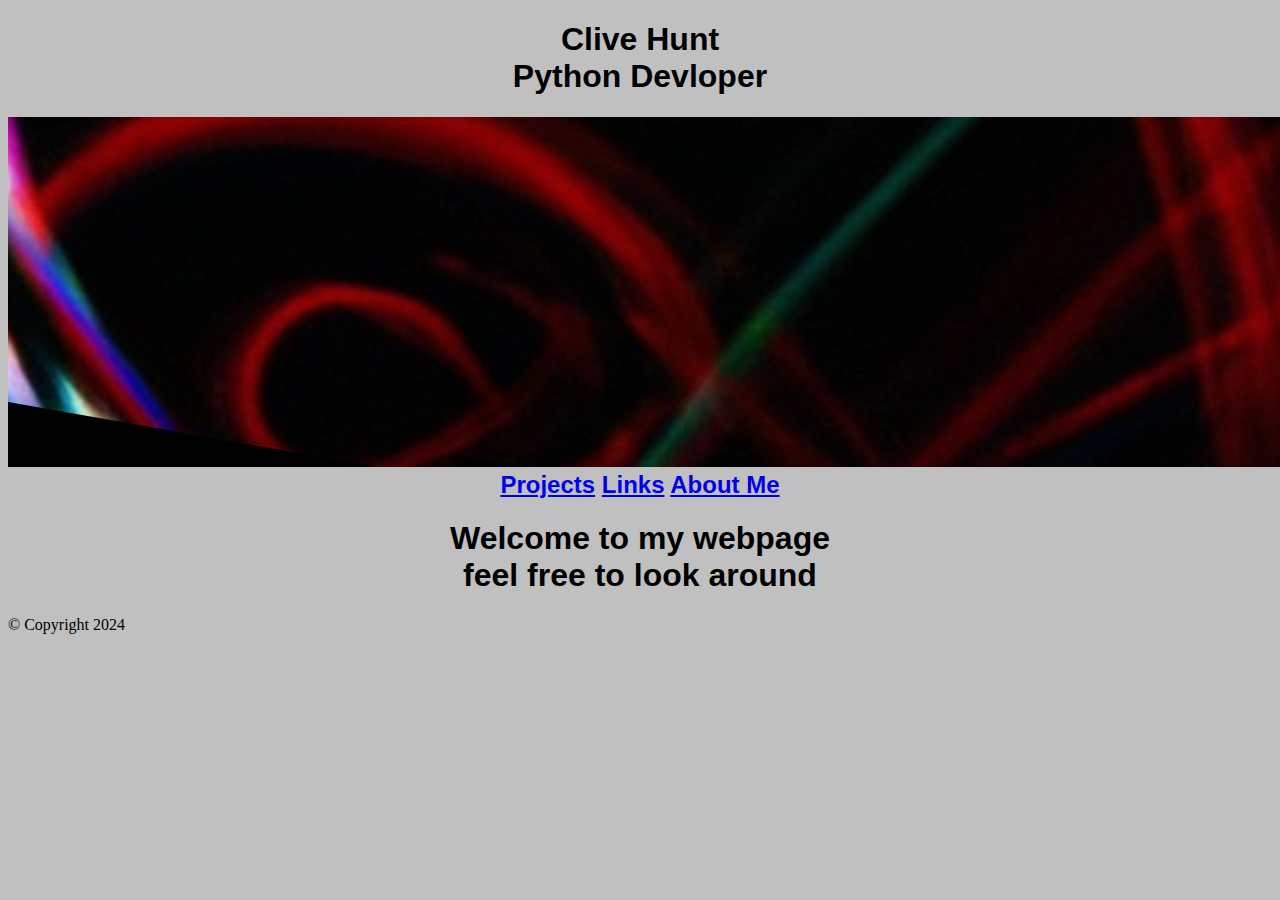
<file: index.html>
<!DOCTYPE html>
<html lang="en">
<head>
    <meta charset="UTF-8">
    <meta name="viewport" content="width=device-width, initial-scale=1.0">
    <title>Clive Hunt</title>
    <link rel="stylesheet" href="style.css">
</head>
<body>
    <div id="intro" onload="changeColor1()">
        <h1>Clive Hunt <br>
		Python Devloper</h1><div> 
       <div id="backgrounding"><img src="cybereye.jpg" alt=""></div>
       
        <div class="navbar">
            <a href="projects.html">Projects</a>
            <a href="project-links.html">Links</a>
			<a href="about.html">About Me</a>
           
                
        </div>
            <div id="greet"><h1>
			Welcome to my webpage<br>
			feel free to look around
            </h1></div>
			<footer>&copy; Copyright 2024 </footer>
        </div>
    </div>
    <script src="script.js"></script>
</body>
</html>
</file>
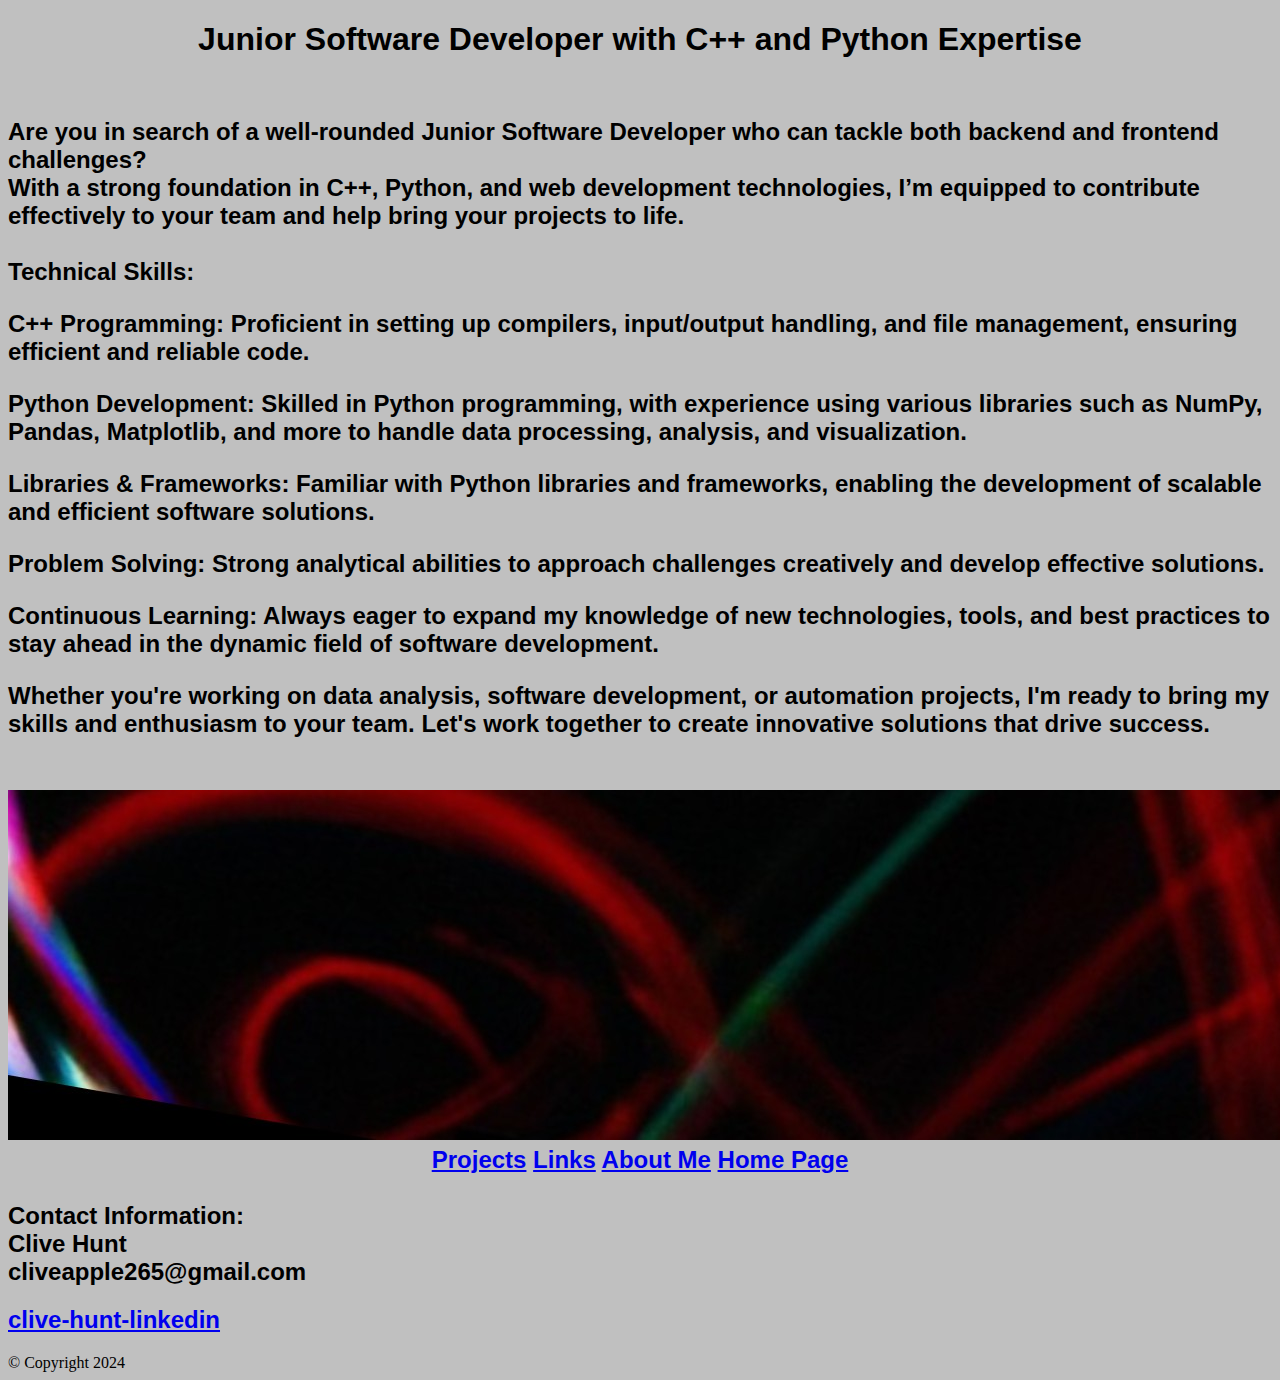
<file: about.html>
<!DOCTYPE html>
<html lang="en">
<head>
    <meta charset="UTF-8">
    <meta name="viewport" content="width=device-width, initial-scale=1.0">
    <title>About me</title>
    <link rel="stylesheet" href="style.css">
</head>
<body><h1>Junior Software Developer with C++ and Python Expertise</h1><br>
<h2>
Are you in search of a well-rounded Junior Software Developer who can tackle both backend and frontend challenges?<br>
With a strong foundation in C++, Python,
and web development technologies, I’m equipped to contribute effectively to your team and help bring your projects to life.<br>

<br>
Technical Skills:
<p>
C++ Programming: Proficient in setting up compilers, input/output handling, and file management, ensuring efficient and reliable code.</p>
Python Development: Skilled in Python programming, with experience using various libraries such as NumPy, Pandas, Matplotlib, and more to handle data processing, analysis, and visualization.<p>
Libraries & Frameworks: Familiar with Python libraries and frameworks, enabling the development of scalable and efficient software solutions.</p><p>
Problem Solving: Strong analytical abilities to approach challenges creatively and develop effective solutions.<p>
Continuous Learning: Always eager to expand my knowledge of new technologies, tools, and best practices to stay ahead in the dynamic field of software development.</p><p>
Whether you're working on data analysis, software development, or automation projects, I'm ready to bring my skills and enthusiasm to your team. Let's work together to create innovative solutions that drive success.
</p></p>
<br>
 <div id="backgrounding"><img src="cybereye.jpg" alt=""></div>
       
<div class="navbar">
            <a href="projects.html">Projects</a>
            <a href="project-links.html">Links</a>
			<a href="about.html">About Me</a>
			<a href="index.html">Home Page</a>      
        </div><br>
		
<div class="Contact">Contact Information:<br>
Clive Hunt<br> 
cliveapple265@gmail.com
<br>
<a href="https://www.linkedin.com/in/clive-hunt-788171178"><h2>clive-hunt-linkedin</h2></a>

</div>

</h2>
<script src="script.js"></script>

</body>
			<footer>&copy; Copyright 2024 </footer>
</html>
</file>
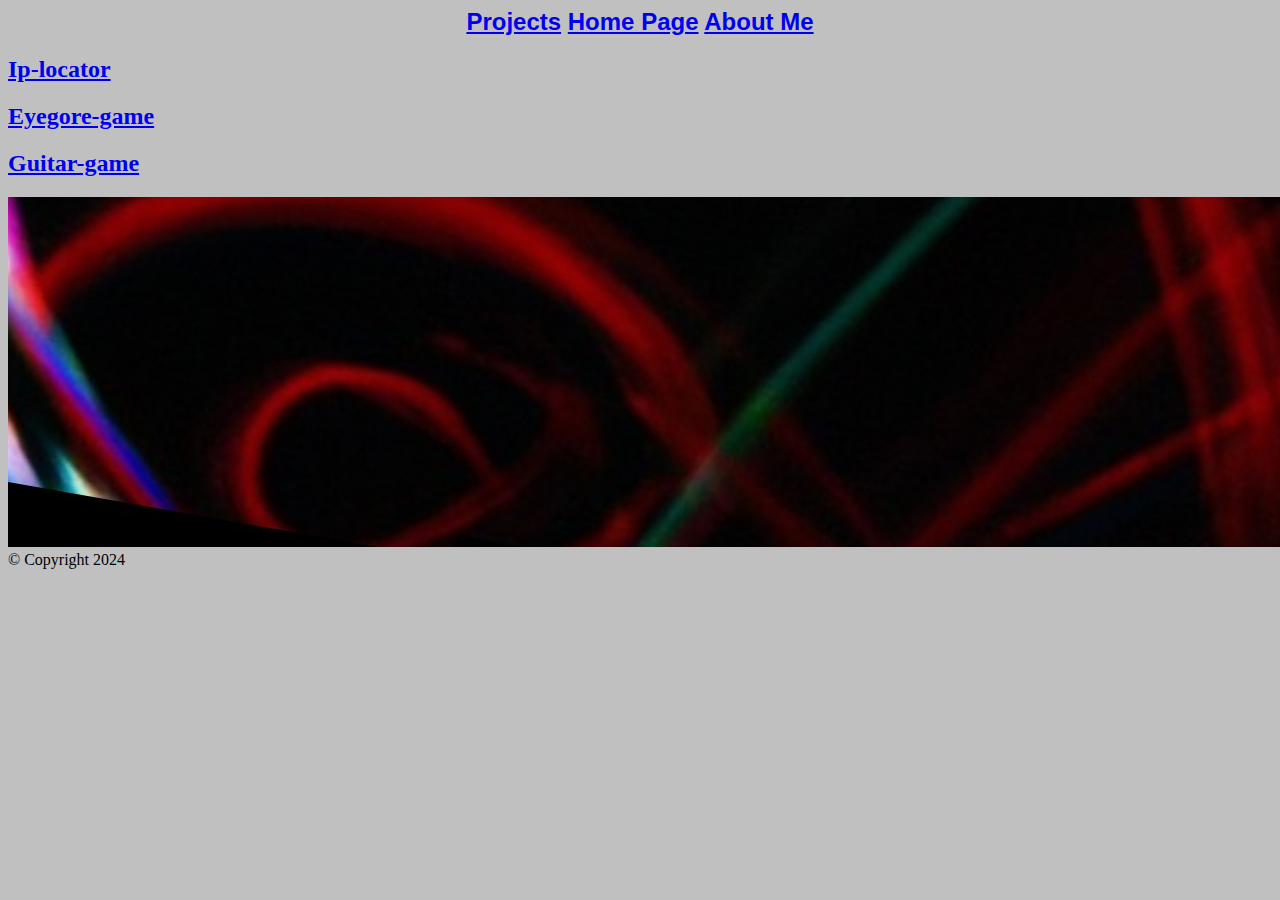
<file: project-links.html>
<!DOCTYPE html>
<html lang="en">
<head>
    <meta charset="UTF-8">
    <meta name="viewport" content="width=device-width, initial-scale=1.0">
    <title>Links to projects</title>
	<link rel="stylesheet" href="project-links.css">
	
</head>
<body>
<div class="navbar">
            <a href="projects.html">Projects</a>
            <a href="index.html">Home Page</a>
			<a href="about.html">About Me</a>
                
        </div>
<div class="links">

	<a href="https://www.github.com/cliveapple/ip-locator.git"><h2>Ip-locator</h2></a>
    <a href="https://github.com/cliveapple/eyegore.git"><h2>Eyegore-game</h2></a>
	<a href="https://github.com/cliveapple/guitar_notes_update.git"><h2>Guitar-game</h2></a>
	</div>
	<div id="backgrounding"><img src="cybereye.jpg" alt="">
	
	<footer>&copy; Copyright 2024 </footer>
	</div>
	
</body>
</html>
</file>
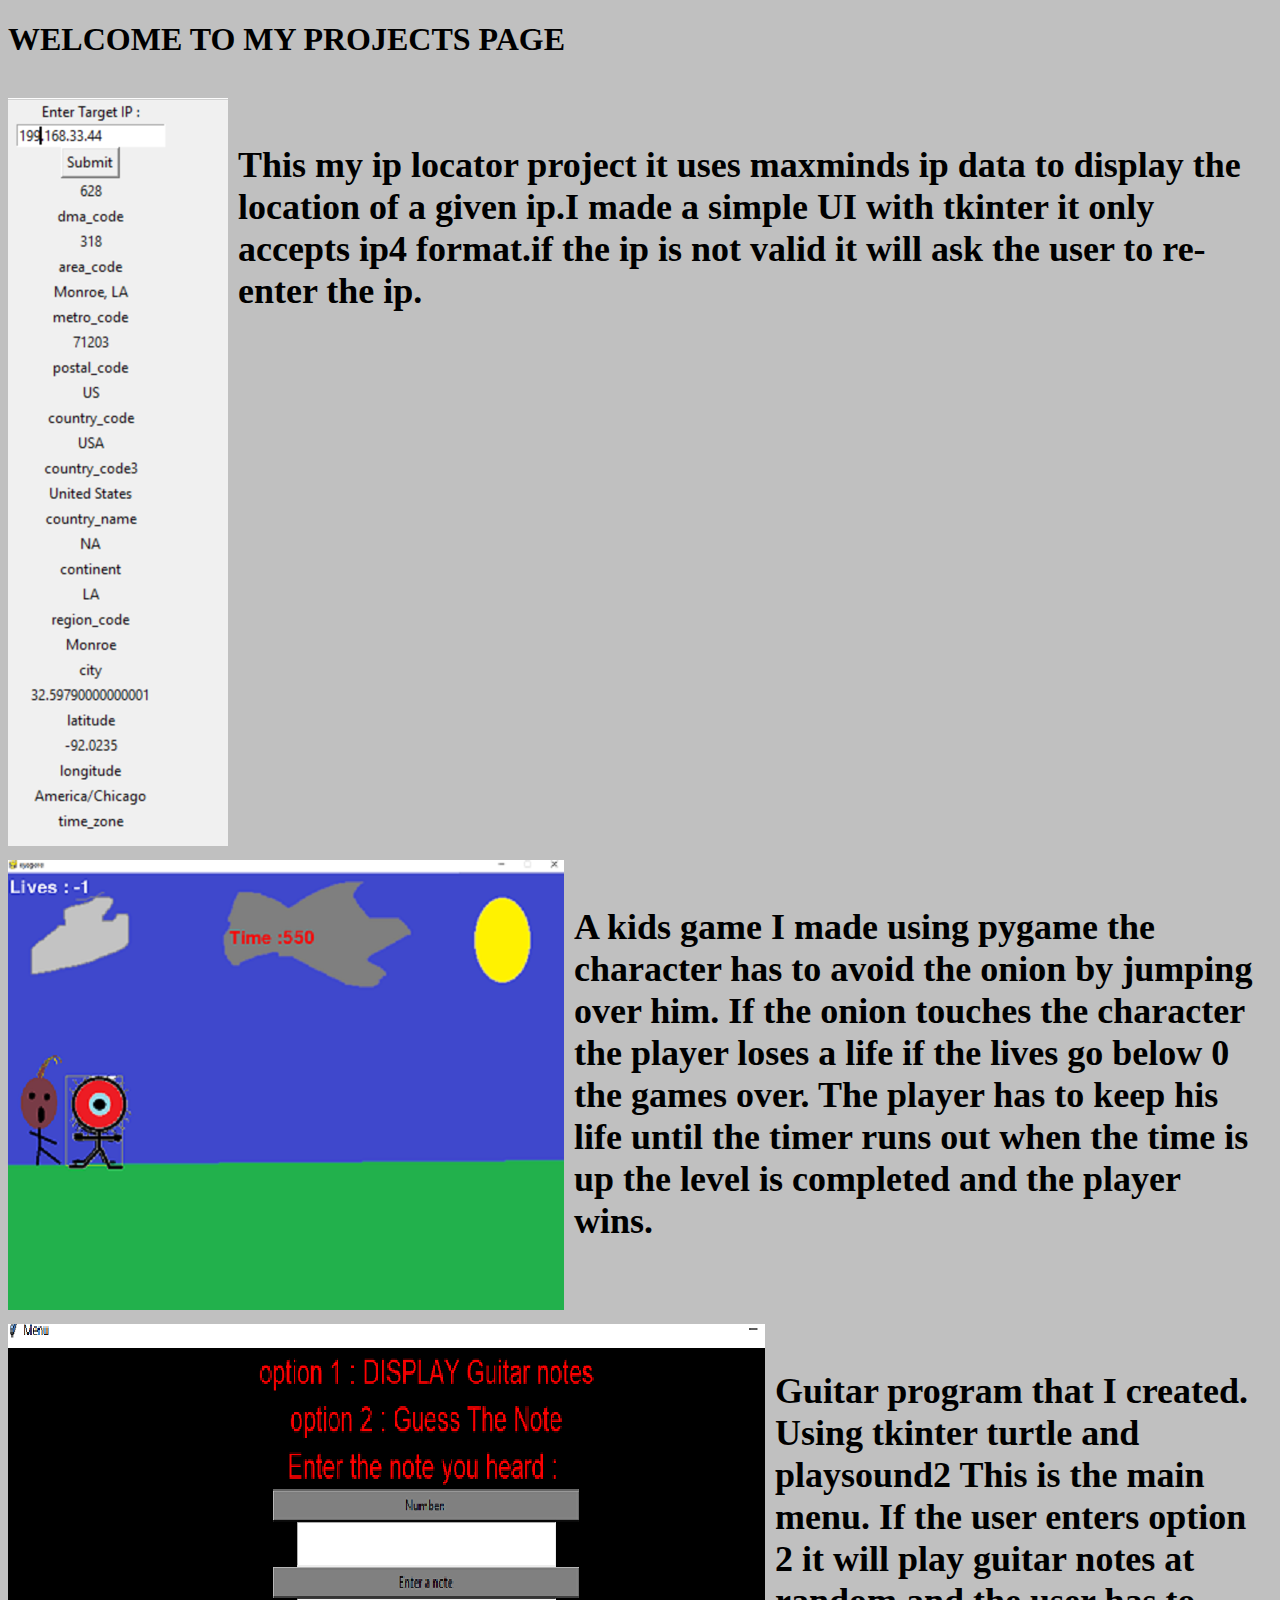
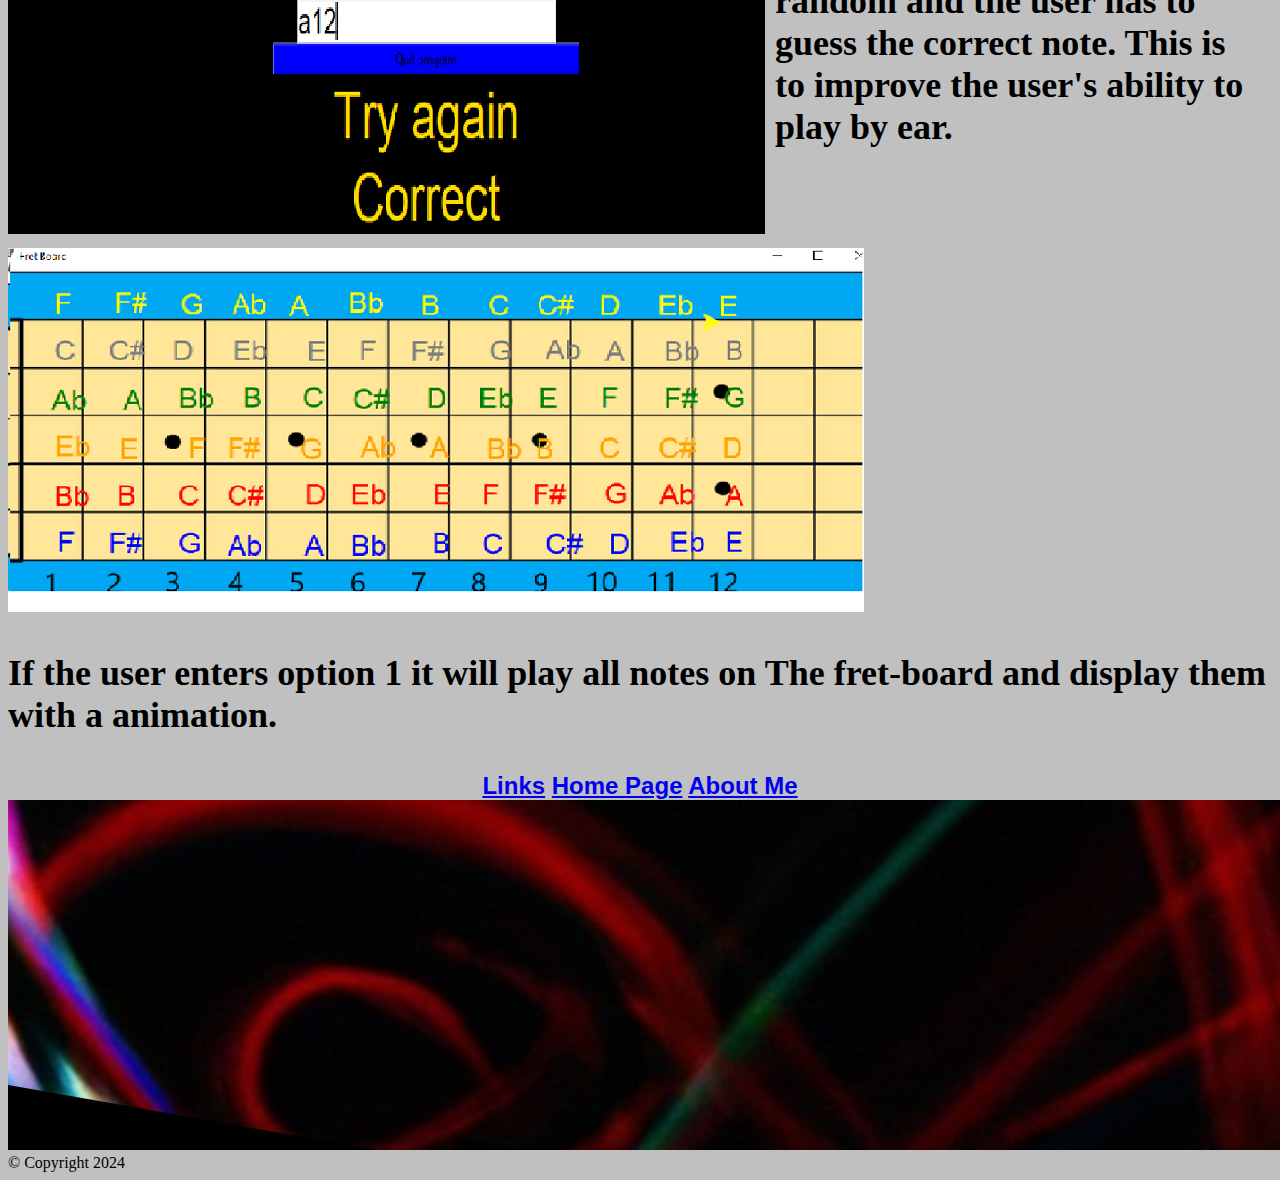
<file: projects.html>
<!DOCTYPE html></div>
<html lang="en">
<head>
    <meta charset="UTF-8">
    <meta name="viewport" content="width=device-width, initial-scale=1.0">
    <title>Projects</title>
    <link rel="stylesheet" href="projects.css">
</head>
<body>
<div class="welcome"><h1>WELCOME TO MY PROJECTS PAGE</h1><br></div>
<div class="container">
<div class="box1"><img src="ip-locator-pic1.png" alt="picture of ip-locator in use">
<br></div>
<div class="tbox1" onload="changeColor1()">
<h2><p>This my ip locator project it uses maxminds ip data to display
the location of a given ip.I made a simple UI with tkinter it only accepts 
ip4 format.if the ip is not valid it will ask the user to re-enter the ip. 
</h2></p></div>
</div>
<div class="container2">
<div class="box2"><img src="eyegore.png" alt="picture of a kids game I made">
</div>
<div class="tbox2">
<h2><p>A kids game I made using pygame the character has to avoid the onion by jumping over him.
If the onion touches the character the player loses a life if the lives go below 0 the games over.
The player has to keep his life until the timer runs out when the time is up the level is completed and the player wins. 
</h2></p></div>
</div>
<div class="container3">
<div class="box3"><img src="guitar-menu.png" alt="picture of the main menu">
</div>

<div class="tbox3"><p>
<h2><p>Guitar program that I created.
Using tkinter turtle and playsound2 This is the main menu.
If the user enters option 2 it will play guitar notes at random and the user has to guess the correct note.
This is to improve the user's ability to play by ear.  
</h2></p></div>
</div>

<div class="container4">
<div class="box4"><img src="fret-board.png" alt="picture of guitar fret board">
</div>
<div class="tbox4">
<h2><p>If the user enters option 1 it will play all notes on The
fret-board and display them with a animation.
</h2></p></div>

 <div class="navbar">
            <a href="project-links.html">Links</a>
            <a href="index.html">Home Page</a>
			<a href="about.html">About Me</a>

                
        </div>
		<div id="backgrounding"><img src="cybereye.jpg" alt=""></div>
		<footer>&copy; Copyright 2024 </footer>

<script src="script.js"></script>
</body>
</html
</file>
<file: style.css>
@keyframes changeColor1{
	20%{
		color:aqua;
	}
    40%{
        color:white;
    }
    60%{
    color:neon;
    }
}
.greet{
	font: 5vh sans-serif;
    font-weight: bold;
	font-size: 1.5rem;
	
	
	
}

h2{
	font: 5vh sans-serif;
    font-weight: bold;
	font-size: 1.5rem;
	animation: changeColor1 6s infinite alternate;

}
	
*{
	background:silver;
}
h1{
    font: 5vh sans-serif;
    font-weight: bold;
    text-align-last: center;
    font-size: 2rem;
    align-items: center;
    animation: changeColor1 6s infinite alternate;

}
.navbar{
    font: 1.5rem sans-serif;
    font-weight: bolder;
    text-align: center;

}
.backgrounding{
    background: images("cyberware.jpg");
    background-size: 100%;
	image-absolute: center;

}
</file>
<file: project-links.css>
*{
	background-color:silver;
}
.navbar{
    font: 1.5rem sans-serif;
    font-weight: bolder;
    text-align: center;

}
</file>
<file: projects.css>
.container{
display:flex;
padding-bottom:10px;
}
@keyframes changeColor1{
    20%{
        color:aqua;
    }
    40%{
        color:white;
    }
    60%{
    color:neon;
    }
}

.container{
display:flex;
padding-bottom:10px;
}
.container2{
	display:flex;
	padding-bottom:10px;
}

.container3{ 
	display:flex;
	padding-bottom:10px;
}
.welcome{
	animation:changeColor1 6s infinite alternate;
	
}
.h1{
	font-size:2em;
	
}
.tbox3{
	
	padding:10px;
	font-size:1.5em;
}
.tbox2{
	
	padding:10px;
	font-size:1.5em;
	
}
.tbox1{
	
	display:far-right;
	padding:10px;
	font-size:1.5em;
	
	}


.navbar{
    font: 1.5em sans-serif;
    font-weight: bolder;
    text-align: center;

}



.tbox1{ 
        font-size: 1.5rem;
        align-items: far-right;
        animation: changeColor1 6s infinite alternate;
    }
    
.tbox2{
		
	    font-size: 1.5rem;
        align-items: center;
        animation: changeColor1 6s infinite alternate;
}
.tbox3{
		
	    font-size: 1.5rem;
        align-items: center;
        animation: changeColor1 6s infinite alternate;
}



.tbox4{
		
		
		
	    font-size: 1.5rem;
        align-items: center;
        animation: changeColor1 6s infinite alternate;
}




*{
	background-color:silver;
}
</file>
